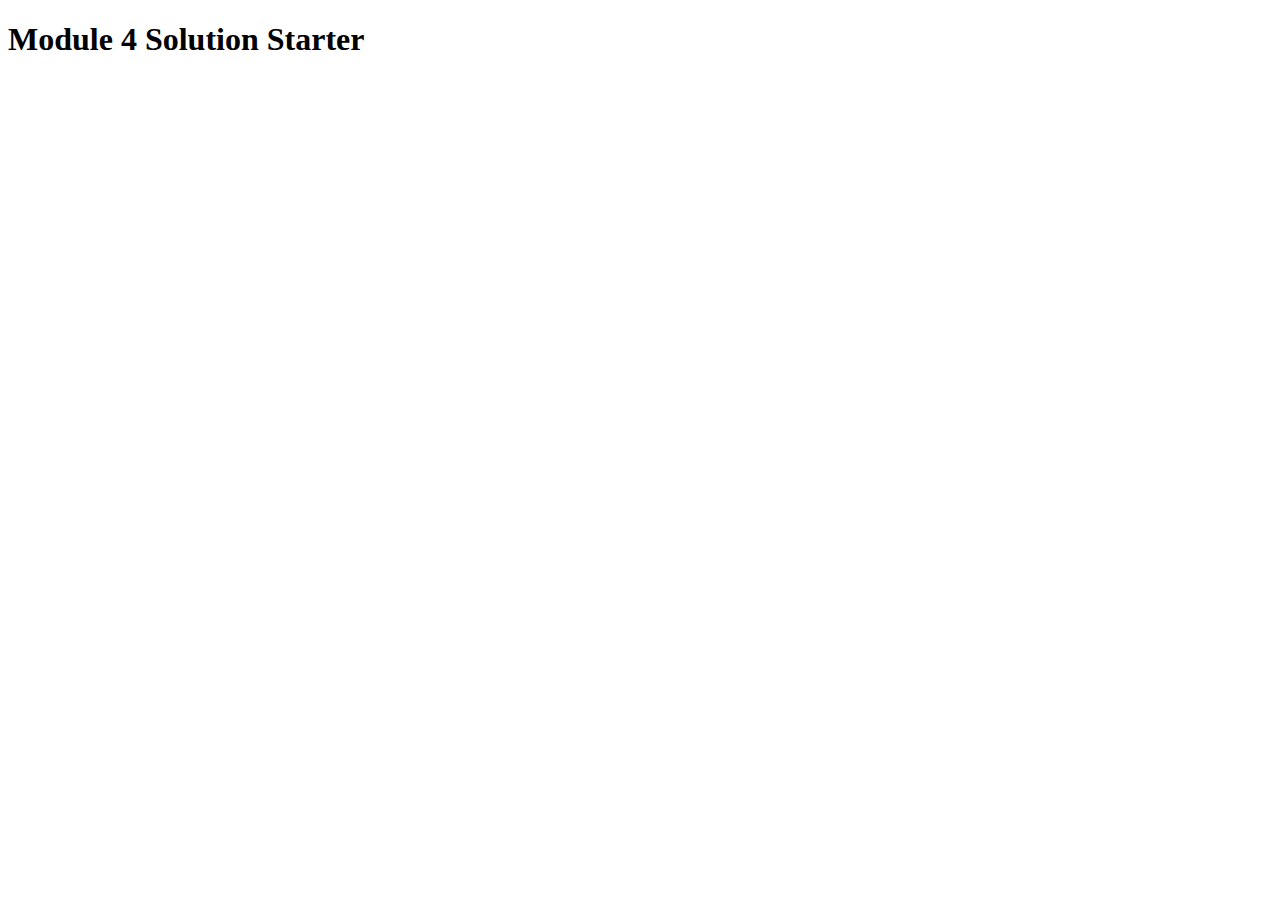
<file: module-4/index.html>
<!DOCTYPE html>
<html>
<head>
  <meta charset="utf-8">
  <title>Module 4 Solution Starter</title>
  <script src="js/SpeakHello.js"></script>
  <script src="js/SpeakGoodBye.js"></script>
  <script src="js/script.js"></script>
</head>
<body>
  <h1>Module 4 Solution Starter</h1>
</body>
</html>
</file>
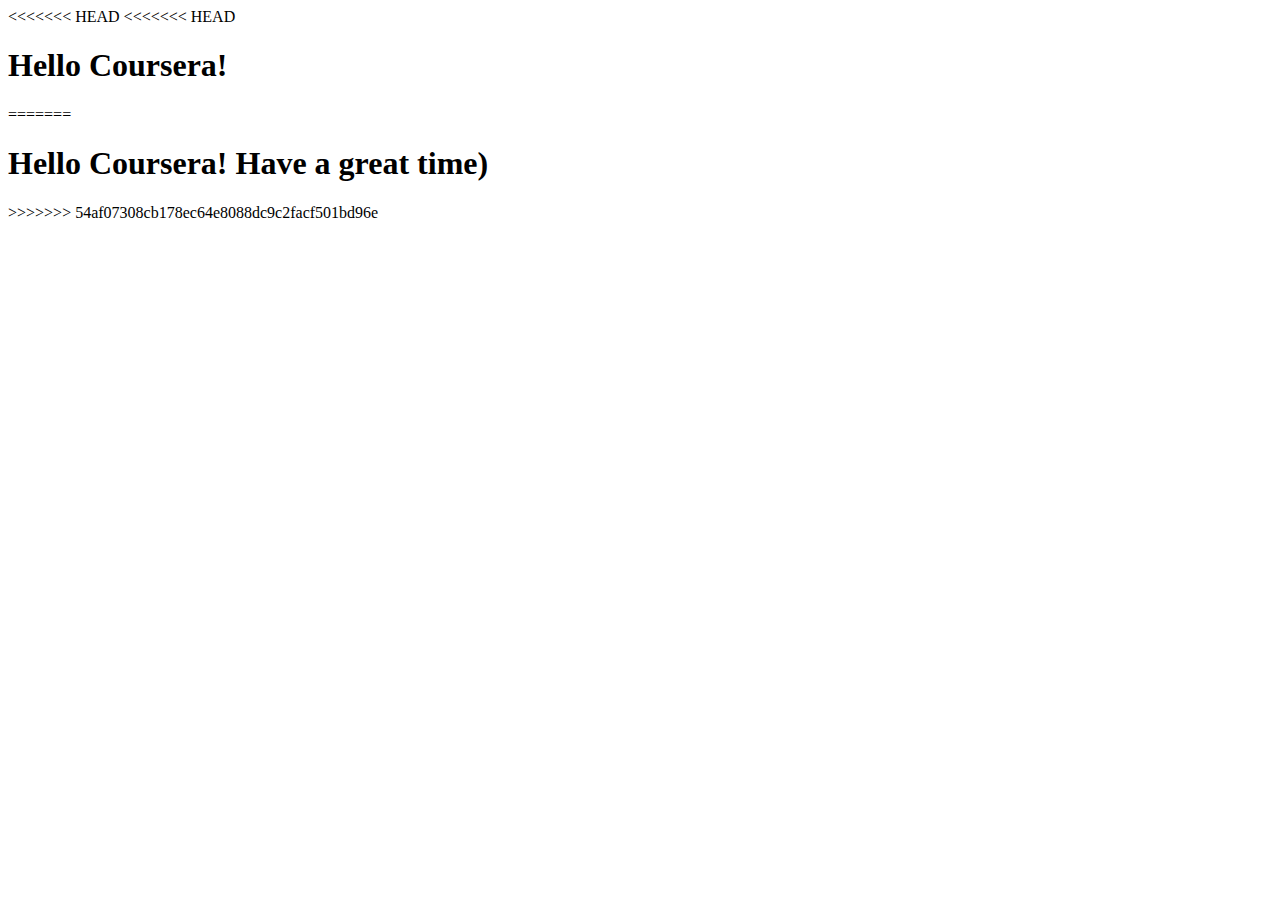
<file: site/index.html>
<<<<<<< HEAD
<!DOCTYPE html>
<html>
<head>
	<title>Hello Coursera!</title>
</head>
<body>
<<<<<<< HEAD
<h1>Hello Coursera!</h1>
</body>
</html>
=======
<h1>Hello Coursera! Have a great time)</h1>
</body>
</html>
>>>>>>> 54af07308cb178ec64e8088dc9c2facf501bd96e
</file>
